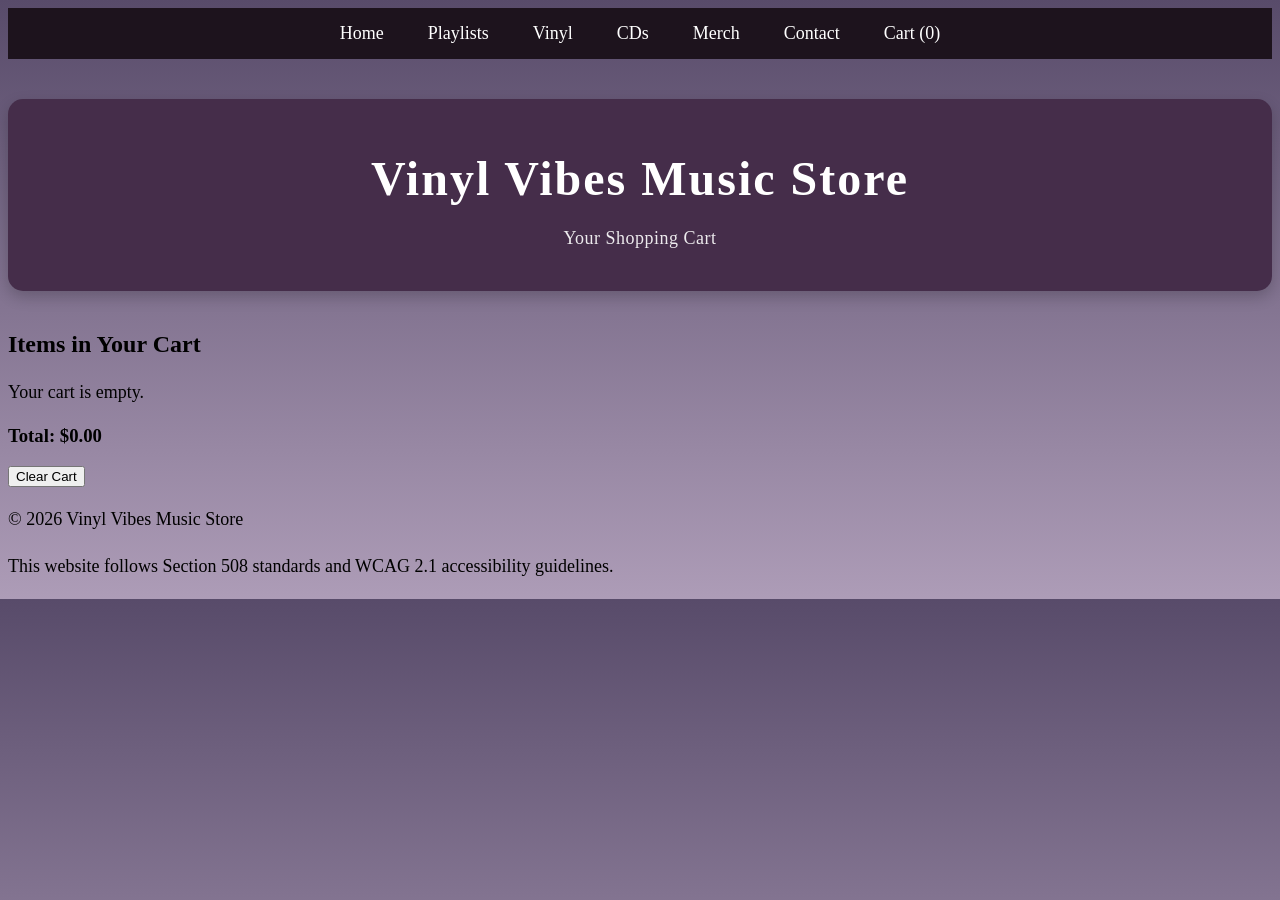
<file: cart.html>
<!DOCTYPE html>
<html lang="en">
<head>
    <meta charset="UTF-8">
    <meta name="viewport" content="width=device-width, initial-scale=1.0">
    <title>Cart - Vinyl Vibes Music Store</title>
    <link rel="stylesheet" href="style.css">

</head>
<body>
    <!--Navigation Links-->

<nav class="navbar">
    <a href="index.html">Home</a>
    <a href="playlists.html">Playlists</a>
    <a href="vinyls.html">Vinyl</a>
    <a href="cds.html">CDs</a>
    <a href="merch.html">Merch</a>
    <a href="contact.html">Contact</a>
    <a href="cart.html">Cart (<span id="cart-count">0</span>)</a></nav>

   

    <header>
        <h1>Vinyl Vibes Music Store</h1>
        <p>Your Shopping Cart</p>
    </header>



    <main>
        <section>
            <h2>Items in Your Cart</h2>
            <div id="cart-items"></div>
            <h3 id="cart-total">Total: $0.00</h3>
            <button onclick="clearCart()">Clear Cart</button>
        </section>
    </main>

    <footer>
        <p>&copy; 2026 Vinyl Vibes Music Store</p>
        <p>This website follows Section 508 standards and WCAG 2.1 accessibility guidelines.</p>
    </footer>

    <script src="script.js"></script>
</body>
</html>
</file>
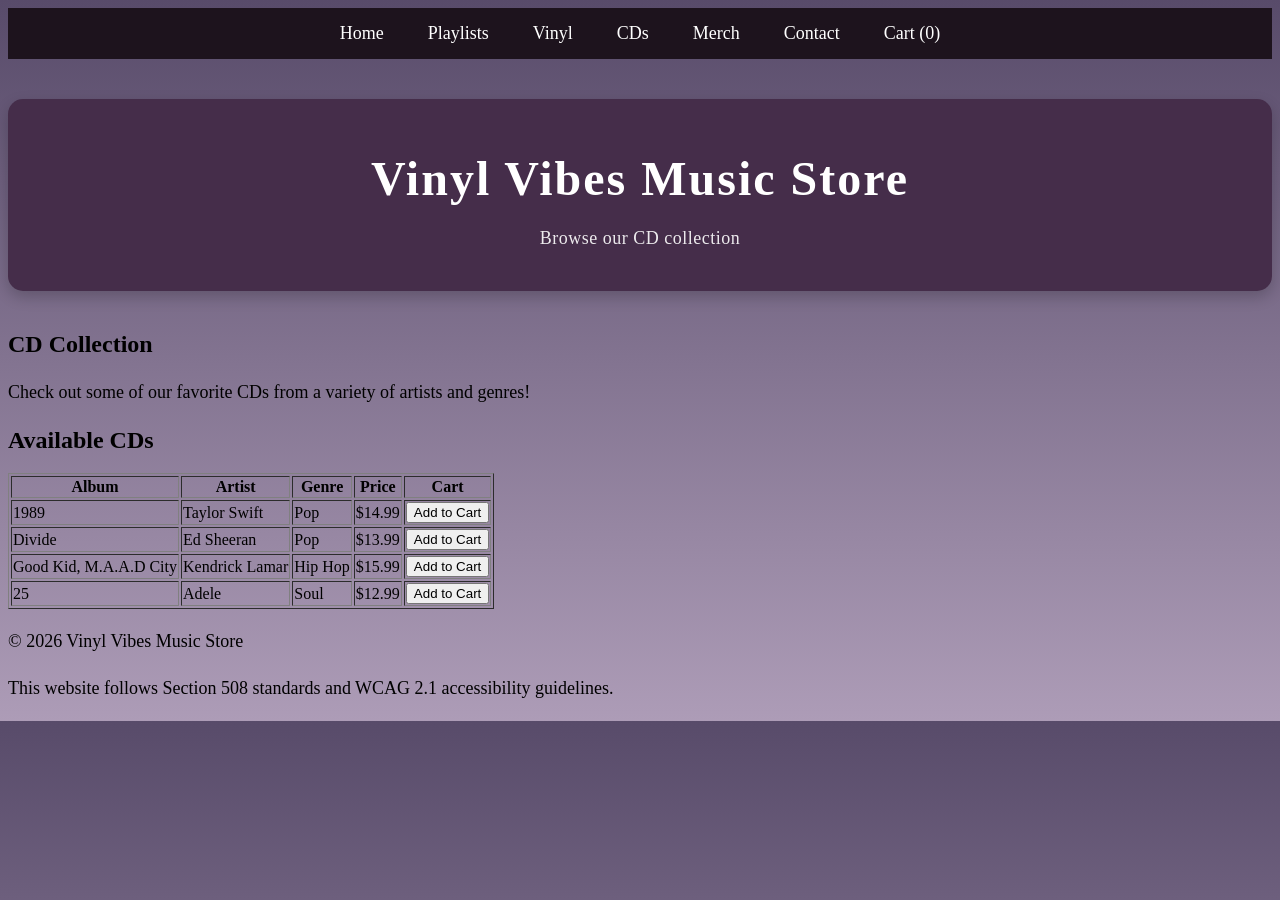
<file: cds.html>
<!DOCTYPE html>
<html lang="en">
<head>
    <meta charset="UTF-8">
    <meta name="viewport" content="width=device-width, initial-scale=1.0">
    <title>CDs - Vinyl Vibes Music Store</title>
    <link rel="stylesheet" href="style.css">

</head>
<body>
        <!--Navigation Links-->

<nav class="navbar">
    <a href="index.html">Home</a>
    <a href="playlists.html">Playlists</a>
    <a href="vinyls.html">Vinyl</a>
    <a href="cds.html">CDs</a>
    <a href="merch.html">Merch</a>
    <a href="contact.html">Contact</a>
    <a href="cart.html">Cart (<span id="cart-count">0</span>)</a></nav>

   

   
 <header>
        <h1>Vinyl Vibes Music Store</h1>
        <p>Browse our CD collection</p>
    </header>

    <main>
        <section>
            <h2>CD Collection</h2>
            <p>Check out some of our favorite CDs from a variety of artists and genres!</p>
            <!--Add an image of a collection of CDs
            <img src="" alt="A collection of music CDs" width="300"-->
        </section>

        <section>
            <h2>Available CDs</h2>
            <table border="1">
                <tr>
                    <th>Album</th>
                    <th>Artist</th>
                    <th>Genre</th>
                    <th>Price</th>
                    <th>Cart</th>
                </tr>
                <tr>
                    <td>1989</td>
                    <td>Taylor Swift</td>
                    <td>Pop</td>
                    <td>$14.99</td>
                    <td><button onclick="addToCart('1989', 14.99)">Add to Cart</button></td>
                </tr>
            <tr>
                    <td>Divide</td>
                    <td>Ed Sheeran</td>
                    <td>Pop</td>
                    <td>$13.99</td>
                    <td><button onclick="addToCart('Divide', 13.99)">Add to Cart</button></td>
                </tr>
                <tr>
                    <td>Good Kid, M.A.A.D City</td>
                    <td>Kendrick Lamar</td>
                    <td>Hip Hop</td>
                    <td>$15.99</td>
                    <td><button onclick="addToCart('Good Kid, M.A.A.D City', 15.99)">Add to Cart</button></td>
                </tr>
                <tr>
                    <td>25</td>
                    <td>Adele</td>
                    <td>Soul</td>
                    <td>$12.99</td>
                    <td><button onclick="addToCart('25', 12.99)">Add to Cart</button></td>
                </tr>        
            </table>
        </section>
    </main>
    <footer>
        <p>&copy; 2026 Vinyl Vibes Music Store</p>
        <p>This website follows Section 508 standards and WCAG 2.1 accessibility guidelines.</p>
    </footer>
</body>
</html>
<script src="script.js"></script>
</file>
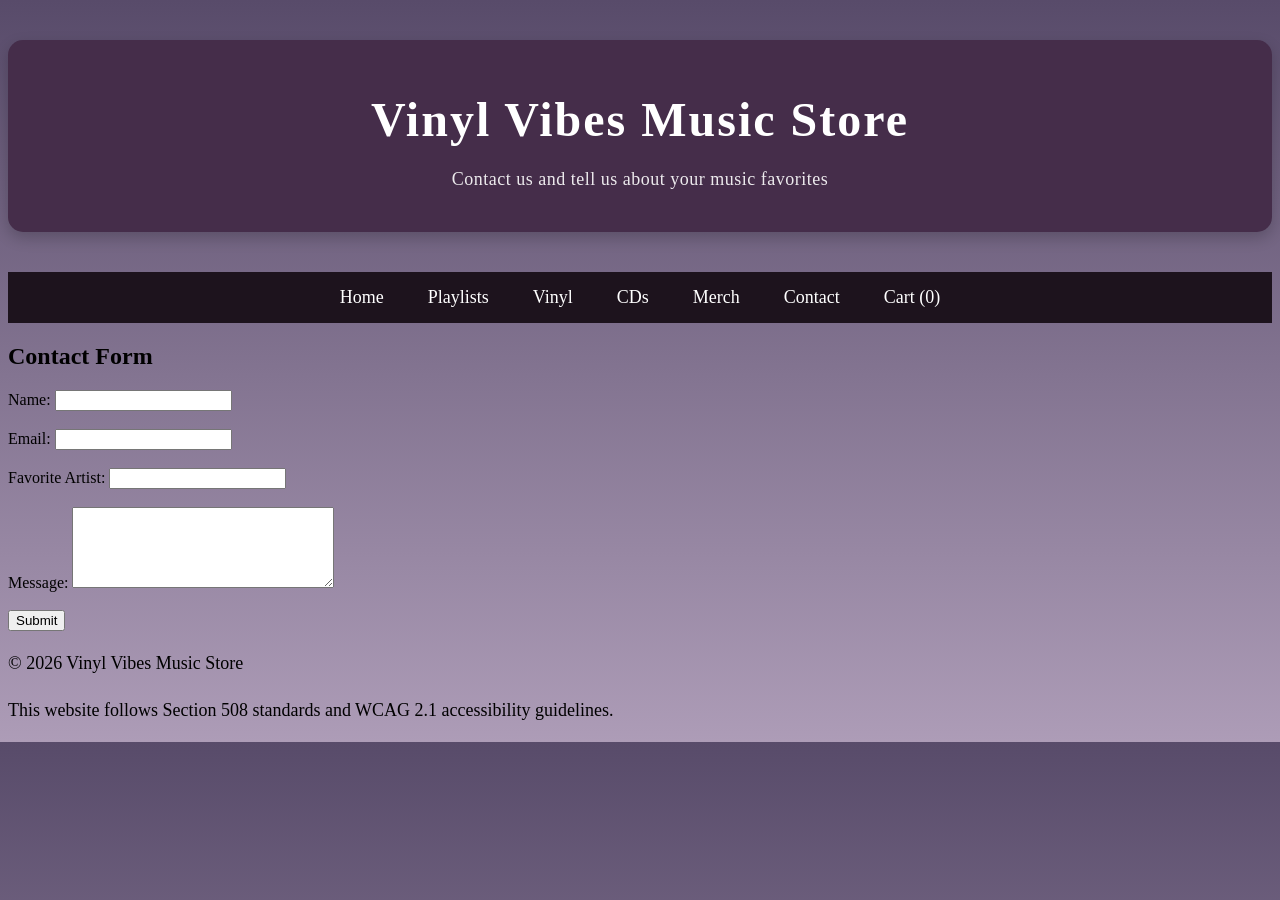
<file: contact.html>
<!DOCTYPE html>
<html lang="en">
<head>
    <meta charset="UTF-8">
    <meta name="viewport" content="width=device-width, initial-scale=1.0">
    <title>Contact - Vinyl Vibes Music Store</title>
    <link rel="stylesheet" href="style.css">
</head>
<body>

    <header>
        <h1>Vinyl Vibes Music Store</h1>
        <p>Contact us and tell us about your music favorites</p>
    </header>

    <!--Navigation Bar-->
<nav class="navbar">
    <a href="index.html">Home</a>
    <a href="playlists.html">Playlists</a>
    <a href="vinyls.html">Vinyl</a>
    <a href="cds.html">CDs</a>
    <a href="merch.html">Merch</a>
    <a href="contact.html">Contact</a>
    <a href="cart.html">Cart (<span id="cart-count">0</span>)</a></nav>

   


    <main>
        <section>
            <h2>Contact Form</h2>
            <form onsubmit="return validateForm()">
                <label for="name">Name:</label>
                <input type="text" id="name" name="name">

                <br><br>

                <label for="email">Email:</label>
                <input type="text" id="email" name="email">

                <br><br>

                <label for="artist">Favorite Artist:</label>
                <input type="text" id="artist" name="artist">

                <br><br>

                <label for="message">Message:</label>
                <textarea id="message" name="message" rows="5" cols="30"></textarea>

                <br><br>

                <button type="submit">Submit</button>
            </form>
        </section>
    </main>

    <!--Footer-->
    <footer>
        <p>&copy; 2026 Vinyl Vibes Music Store</p>
        <p>This website follows Section 508 standards and WCAG 2.1 accessibility guidelines.</p>
    </footer>

    <script src="script.js"></script>
</body>
</html>
</file>
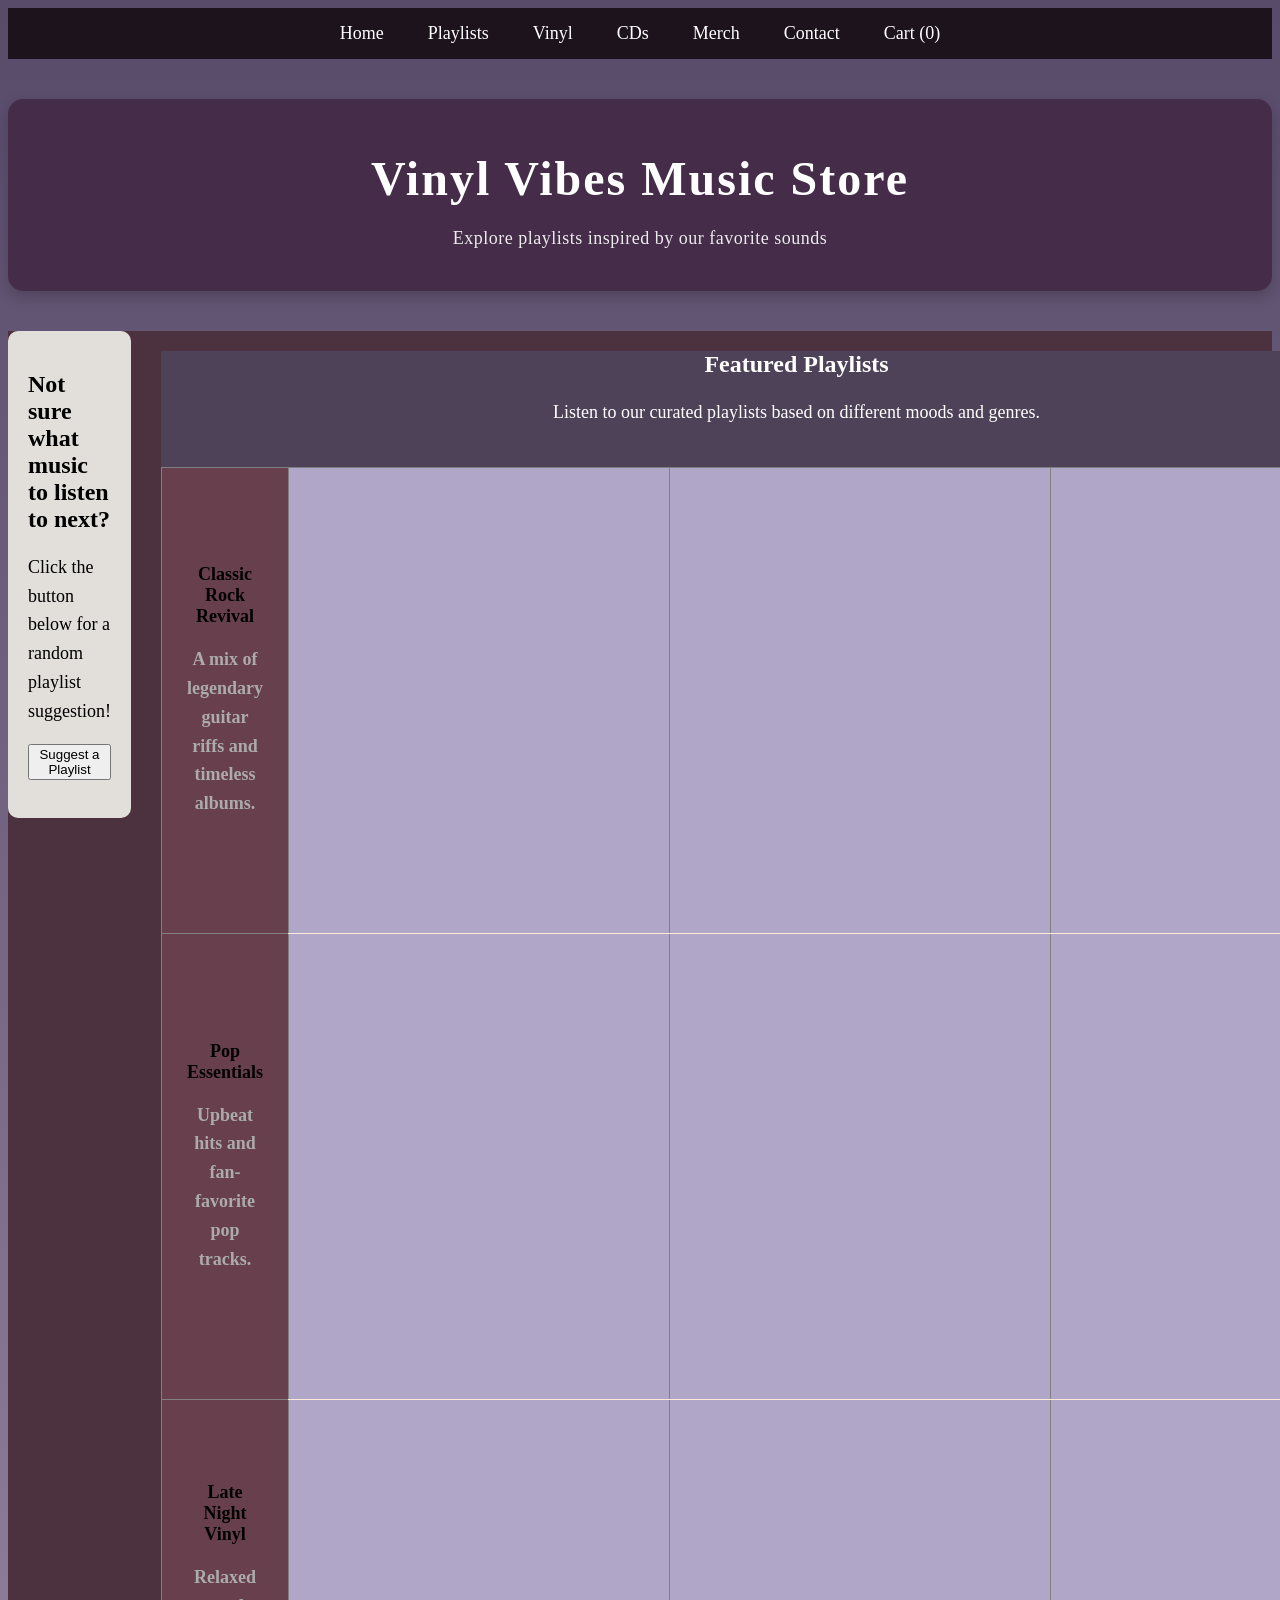
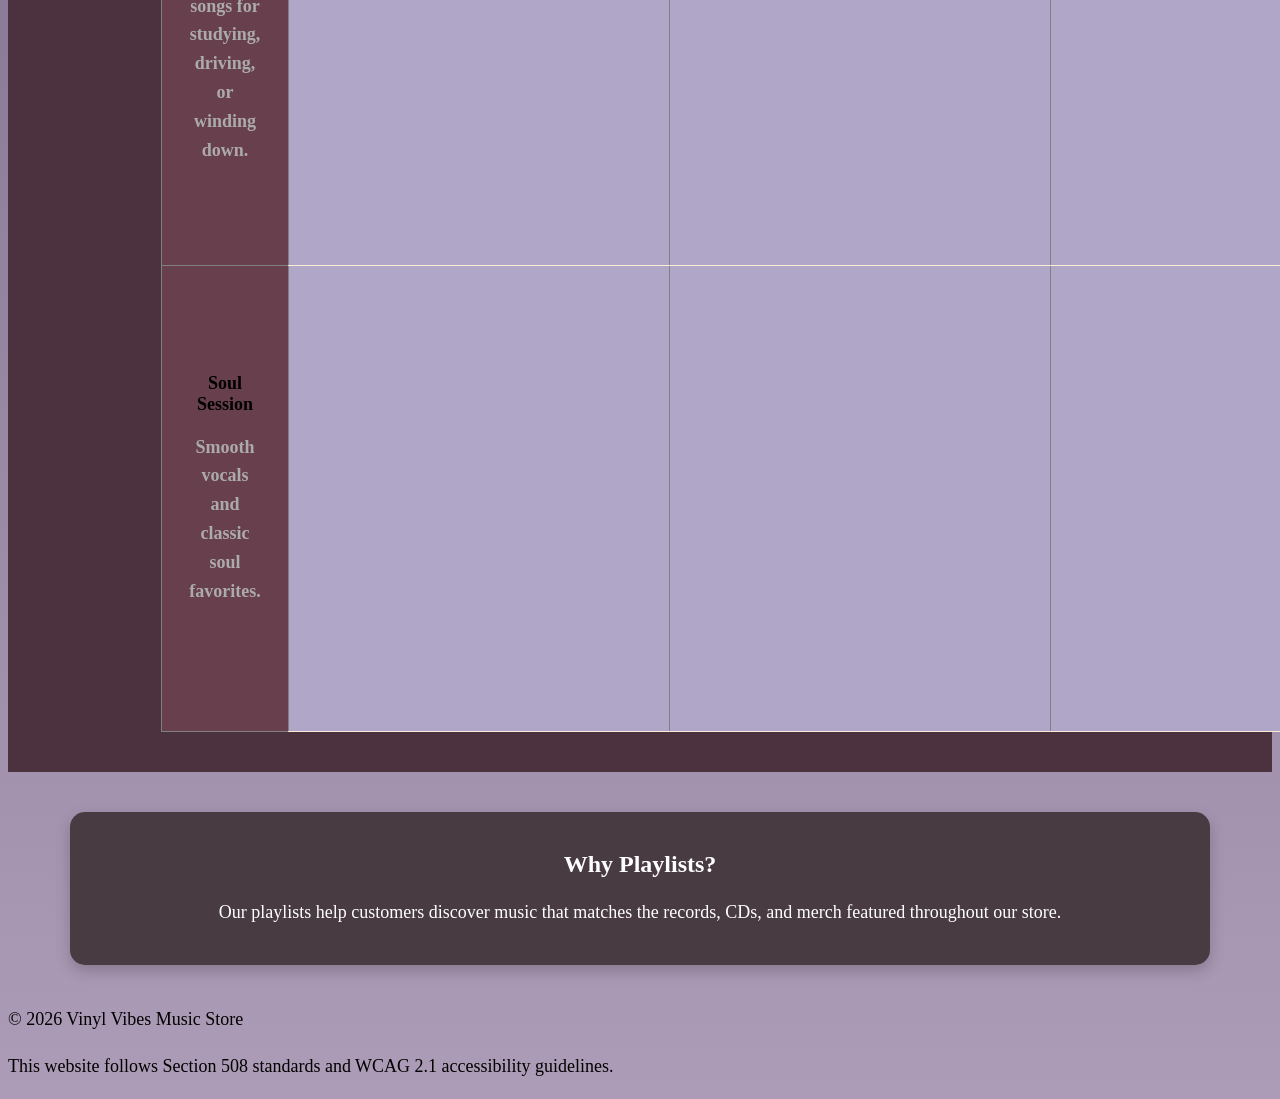
<file: playlists.html>
<!DOCTYPE html>
<html lang="en">
<head>
    <meta charset="UTF-8">
    <meta name="viewport" content="width=device-width, initial-scale=1.0">
    <title>Playlists - Vinyl Vibes Music Store</title>
    <link rel="stylesheet" href="style.css">

</head>
<body>
    <!--Navigation Links-->

<nav class="navbar">
    <a href="index.html">Home</a>
    <a href="playlists.html">Playlists</a>
    <a href="vinyls.html">Vinyl</a>
    <a href="cds.html">CDs</a>
    <a href="merch.html">Merch</a>
    <a href="contact.html">Contact</a>
    <a href="cart.html">Cart (<span id="cart-count">0</span>)</a></nav>

   

   

 <!--Header-->
    <header>
        <h1>Vinyl Vibes Music Store</h1>
        <p>Explore playlists inspired by our favorite sounds</p>
    </header>



    
 <!--Random Playlist Suggestion and Playlist table-->

    <main>
<div class="playlist-section">

    <section class="suggest-box">
        <!-- Random playlist button -->
         <h2>Not sure what music to listen to next?</h2>
         <p>Click the button below for a random playlist suggestion!</p>
        <button onclick="suggestPlaylist()">Suggest a Playlist</button>

        <p id="playlistSuggestion"></p>
    </section>

    
    <section class="playlist-table">
       
        
        <!--Table-->

        <section class="playlist-table-background">
            <h2>Featured Playlists</h2>
            <p>Listen to our curated playlists based on different moods and genres.</p>
       
        
            <table border="1">
                <tr>
                    <th>Classic Rock Revival
                        <br>
                        <p>A mix of legendary guitar riffs and timeless albums.</p>
                    </th>
                    <td>
                        <iframe data-testid="embed-iframe" style="border-radius:12px" src="https://open.spotify.com/embed/playlist/37i9dQZF1DWXRqgorJj26U?utm_source=generator" width="100%" height="352" frameBorder="0" allowfullscreen="" allow="autoplay; clipboard-write; encrypted-media; fullscreen; picture-in-picture" loading="lazy"></iframe>
                    </td>
        
                    </td>
                    <td>
                        <iframe data-testid="embed-iframe" style="border-radius:12px" src="https://open.spotify.com/embed/playlist/1ti3v0lLrJ4KhSTuxt4loZ?utm_source=generator" width="100%" height="352" frameBorder="0" allowfullscreen="" allow="autoplay; clipboard-write; encrypted-media; fullscreen; picture-in-picture" loading="lazy"></iframe>
                    </td>
                    
                    <td>
                        <iframe data-testid="embed-iframe" style="border-radius:12px" src="https://open.spotify.com/embed/playlist/37i9dQZF1DXe9JbVZotqp5?utm_source=generator" width="100%" height="352" frameBorder="0" allowfullscreen="" allow="autoplay; clipboard-write; encrypted-media; fullscreen; picture-in-picture" loading="lazy"></iframe>
                    </td>
                </tr>
                
                <tr>
                    <th>Pop Essentials
                        <br>
                        <p>Upbeat hits and fan-favorite pop tracks.</p>
                    </th>
                    <td>
                        <iframe data-testid="embed-iframe" style="border-radius:12px" src="https://open.spotify.com/embed/playlist/37i9dQZF1EQncLwOalG3K7?utm_source=generator" width="100%" height="352" frameBorder="0" allowfullscreen="" allow="autoplay; clipboard-write; encrypted-media; fullscreen; picture-in-picture" loading="lazy"></iframe>
                    </td>
        
                    </td>
                    <td>
                        <iframe data-testid="embed-iframe" style="border-radius:12px" src="https://open.spotify.com/embed/playlist/37i9dQZF1DXcBWIGoYBM5M?utm_source=generator" width="100%" height="352" frameBorder="0" allowfullscreen="" allow="autoplay; clipboard-write; encrypted-media; fullscreen; picture-in-picture" loading="lazy"></iframe>
                    </td>
                    
                    <td>
                        <iframe data-testid="embed-iframe" style="border-radius:12px" src="https://open.spotify.com/embed/playlist/008G1BbvK1NQvbAV8MHvDz?utm_source=generator" width="100%" height="352" frameBorder="0" allowfullscreen="" allow="autoplay; clipboard-write; encrypted-media; fullscreen; picture-in-picture" loading="lazy"></iframe>
                    </td>
                </tr>


                <tr>
                    <th>Late Night Vinyl
                        <br>
                        <p>Relaxed songs for studying, driving, or winding down.</p>
                    </th>
                    <td>
                        <iframe data-testid="embed-iframe" style="border-radius:12px" src="https://open.spotify.com/embed/playlist/37i9dQZF1EVHGWrwldPRtj?utm_source=generator" width="100%" height="352" frameBorder="0" allowfullscreen="" allow="autoplay; clipboard-write; encrypted-media; fullscreen; picture-in-picture" loading="lazy"></iframe>
                    </td>
                    <td>
                       <iframe data-testid="embed-iframe" style="border-radius:12px" src="https://open.spotify.com/embed/playlist/37i9dQZF1DWXe9gFZP0gtP?utm_source=generator" width="100%" height="352" frameBorder="0" allowfullscreen="" allow="autoplay; clipboard-write; encrypted-media; fullscreen; picture-in-picture" loading="lazy"></iframe> 
                    </td>
                    <td>
                       <iframe data-testid="embed-iframe" style="border-radius:12px" src="https://open.spotify.com/embed/playlist/37i9dQZF1DWVFeEut75IAL?utm_source=generator" width="100%" height="352" frameBorder="0" allowfullscreen="" allow="autoplay; clipboard-write; encrypted-media; fullscreen; picture-in-picture" loading="lazy"></iframe> 
                    </td>
                </tr>


                <tr>
                    <th>Soul Session
                        <br>
                        <p>Smooth vocals and classic soul favorites.</p>
                    </th>
                    <td>
                        <iframe data-testid="embed-iframe" style="border-radius:12px" src="https://open.spotify.com/embed/playlist/7e9kCHPGrQL6RaqJak1YFk?utm_source=generator" width="100%" height="352" frameBorder="0" allowfullscreen="" allow="autoplay; clipboard-write; encrypted-media; fullscreen; picture-in-picture" loading="lazy"></iframe>
                    </td>
                    <td>
                        <iframe data-testid="embed-iframe" style="border-radius:12px" src="https://open.spotify.com/embed/playlist/37i9dQZF1EQntZpEGgfBif?utm_source=generator" width="100%" height="352" frameBorder="0" allowfullscreen="" allow="autoplay; clipboard-write; encrypted-media; fullscreen; picture-in-picture" loading="lazy"></iframe>                    </td>
                    <td>
                        <iframe data-testid="embed-iframe" style="border-radius:12px" src="https://open.spotify.com/embed/playlist/37i9dQZF1DX2hNQN2Fv6Cy?utm_source=generator" width="100%" height="352" frameBorder="0" allowfullscreen="" allow="autoplay; clipboard-write; encrypted-media; fullscreen; picture-in-picture" loading="lazy"></iframe>                    
                    </td>

                </tr>
            </table>
             </section>
    </section>  
    </div>
        
        
        
        



    <!--Why Playlist Section-->

        <section class="why-playlist">
            <h2>Why Playlists?</h2>
            <p>
                Our playlists help customers discover music that matches the records,
                CDs, and merch featured throughout our store.
            </p>
        </section>
    </main>






    <!--Footer-->
    <footer>
        <p>&copy; 2026 Vinyl Vibes Music Store</p>
        <p>This website follows Section 508 standards and WCAG 2.1 accessibility guidelines.</p>
    </footer>

    <script src="script.js"></script>
</body>
</html>
</file>
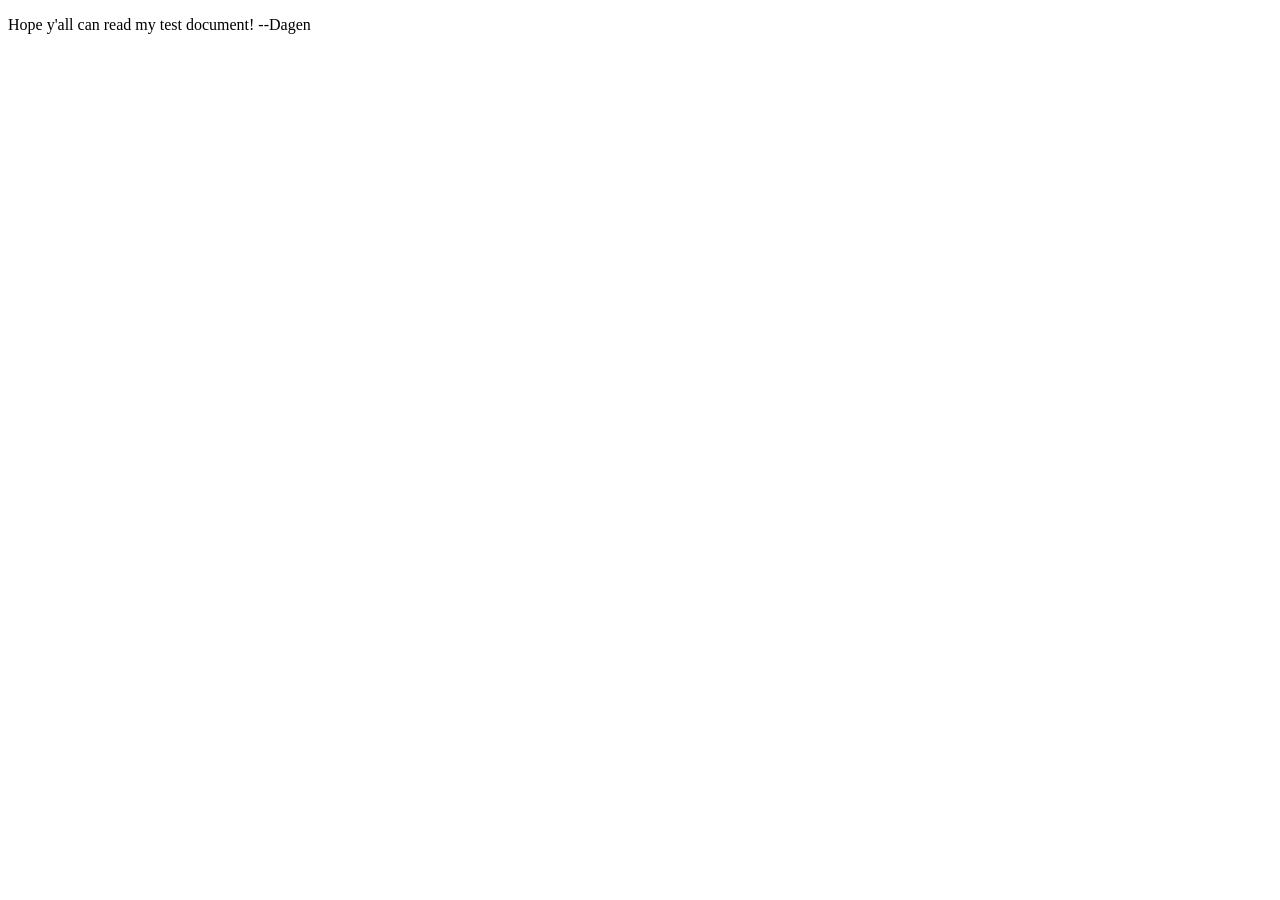
<file: test.html>
<!DOCTYPE html>
<html lang="en">
<head>
    <meta charset="UTF-8">
    <meta name="viewport" content="width=device-width, initial-scale=1.0">
    <title>TEST</title>
</head>
<body>
    <p>Hope y'all can read my test document! --Dagen</p>
</body>
</html>
</file>
<file: style.css>
body {
  background: linear-gradient(#584b6a, #ad9cb7);
}


/* header format */
header {
    background-color: #452d4a;
    color: rgb(255, 255, 255);
    padding: 20px;
    text-align: center;
    font-family: 'Times New Roman', Times, serif;
    margin: 40px auto;
    border-radius: 15px;
    box-shadow: 0px 6px 15px rgba(0,0,0,0.2);
}


header h1{
    font-size: 48px;
    letter-spacing: 2px;
    font-weight: 700;
    margin-bottom: 10px;
}



header p{
    font-size: 18px;
    opacity: 0.9;
    letter-spacing: 0.5px;
}




/* welcome box format */
.welcome-section{
    background-color: #826a85;
    padding: 20px;
    border-radius: 10px;
    text-align: center;
}

p {
    font-size: 18px;
    line-height: 1.6;
}

.welcome-section h2{
    font-size: 32px;
    margin-bottom: 10px;
}

.welcome-section h2::after{
    content: "";
    display: block;
    width: 80px;
    height: 3px;
    background-color: #5a3a5a;
    margin: 10px auto;
}


/* Navigation Bar */

.navbar{
    background-color:#1d131d;
    padding:15px;
    text-align:center;
}

.navbar a{
    color:white;
    text-decoration:none;
    margin:0 20px;
    font-size:18px;
    font-weight:500;
}

.navbar a:hover{
    color:#e0c9a6;
}




/* Style of the clickable images to content sections */
.shop-sections {
    display: grid;
    grid-template-columns: repeat(3, 1fr);
    gap: 20px;
    padding: 80px;
    background-color: antiquewhite;
    max-width: 1100px;
    margin: 40px auto;
    border-radius: 15px;
    box-shadow: 0px 6px 15px rgba(0,0,0,0.2);

}

.section-card {
    text-decoration: none;
    text-align: center;
    color: black;
    font-weight: bold;
}

.section-card img {
    width: 80%;
    height: 345px;
    object-fit: cover;
    border-radius: 12px;
}

.section-card span {
    display: block;
    margin-top: 10px;
    font-size: 25px;
}

.section-card img:hover {
    transform: scale(1.05);
    transition: 0.3s;
}



/* Style of featured albums table */
.album-table{
    width: 80%;
    font-size: large;
    margin: 40px auto;
    border-collapse: collapse;
    font-family: 'Times New Roman', Times, serif;
}

.album-col{
    width: 260px;   
}

.album-col img{
    width: 250px;
    height: auto;
    display: block;
    margin: auto;
}

.album-table th{
    background-color: #683f4d;
    color: white;
    padding: 12px;
    text-align: center;
    font-size: 20px;
}

.album-table td{
    padding: 12px;
    border-bottom: 1px solid antiquewhite;
    background-color: #746d84;
    text-align:center;
}


.album-table td:hover {
    background-color: #ffedb9;
}


.featured-products h2 {
    text-align: center;
    color: white;
    font-family: 'Times New Roman', Times, serif;
    margin-bottom: 20px;
}


.featured-products{
    max-width: 1100px;
    margin: 40px auto;
    padding: 20px;
    border-radius: 15px;
    background-color: #482c3a;
    box-shadow: 0px 6px 15px rgba(0,0,0,0.2);
}


/* Style for the favorite artist */
.artist-section {
    max-width: 1300px;
    margin: auto;
    background-color: rgb(200, 194, 205);
    padding: 60px;
    border-radius: 20px;
    text-align: center;
    font-family: 'Times New Roman', Times, serif;
}

.artist-section h2 {
    font-size: 30px;
}

.artist-section p {
    font-size: 18px;
    line-height: 1.6;
    margin-top: 20px;
}






/* Style for the playlist tab*/

.playlist-section{
    display:flex;
    gap:30px;
    align-items:flex-start;
    background-color: #4b323e;
}

/* Suggest box */
.suggest-box{
    width: 400px;
    background:#e2dfda;
    padding:20px;
    border-radius:10px;
}

/* Playlist table */
.playlist-table table{
    border-collapse:collapse;
    width: 80%;
    font-size: large;
    margin: 40px auto;
    border-collapse: collapse;
    font-family: 'Times New Roman', Times, serif;
}

.playlist-table td{
    border-bottom:1px solid  antiquewhite;
    background-color: #b0a6c8;
    padding:40px;
    text-align:center;
}

.playlist-table th{
    background:#683f4d;
    width: 200px;
    color: black;
    padding:15px 25px;
}

.playlist-table td:hover {
    background-color: #ffedb9;
}

.playlist-table th p{
    color: rgb(172, 171, 171);
}

.playlist-table-background {
    text-align: center;
    color: white;
    font-family: 'Times New Roman', Times, serif;
    background-color: rgb(78, 66, 88);
}

iframe{
    width:300px;
    height:380px;
}

.why-playlist{
    max-width: 1100px;
    margin: 40px auto;
    padding: 20px;
    border-radius: 15px;
    background-color: #493b42;
    box-shadow: 0px 6px 15px rgba(0,0,0,0.2);
    color: white;
    text-align: center;
    font-family: 'Times New Roman', Times, serif;
}



/* Style for the image carousel */

.carousel-section{
text-align:center;
padding:40px;
}

.carousel-section h2{
font-size:30px;
margin-bottom:20px;
background-color: #4b323e;
color: white;
display: inline-block;
padding: 10px 20px;
border-radius: 10px;
}

.carousel-container{
position:relative;
max-width:700px;
margin:auto;
overflow:hidden;
}

.carousel-track{
display:flex;
transition:transform 0.5s ease-in-out;
}

.slide{
min-width:100%;
text-align:center;
}

.slide img{
width: 80%;
max-width: 800px;
border-radius: 12px;
box-shadow:0 6px 15px rgba(0,0,0,0.4);
}

.slide p{
margin-top:10px;
font-weight:bold;
}

.carousel-btn{
position:absolute;
top:50%;
transform:translateY(-50%);
background:black;
color:white;
border:none;
padding:10px 15px;
font-size:22px;
cursor:pointer;
border-radius:5px;
}

.prev{
left:0;
}

.next{
right:0;
}

.carousel-btn:hover{
background:#444;
}
</file>
